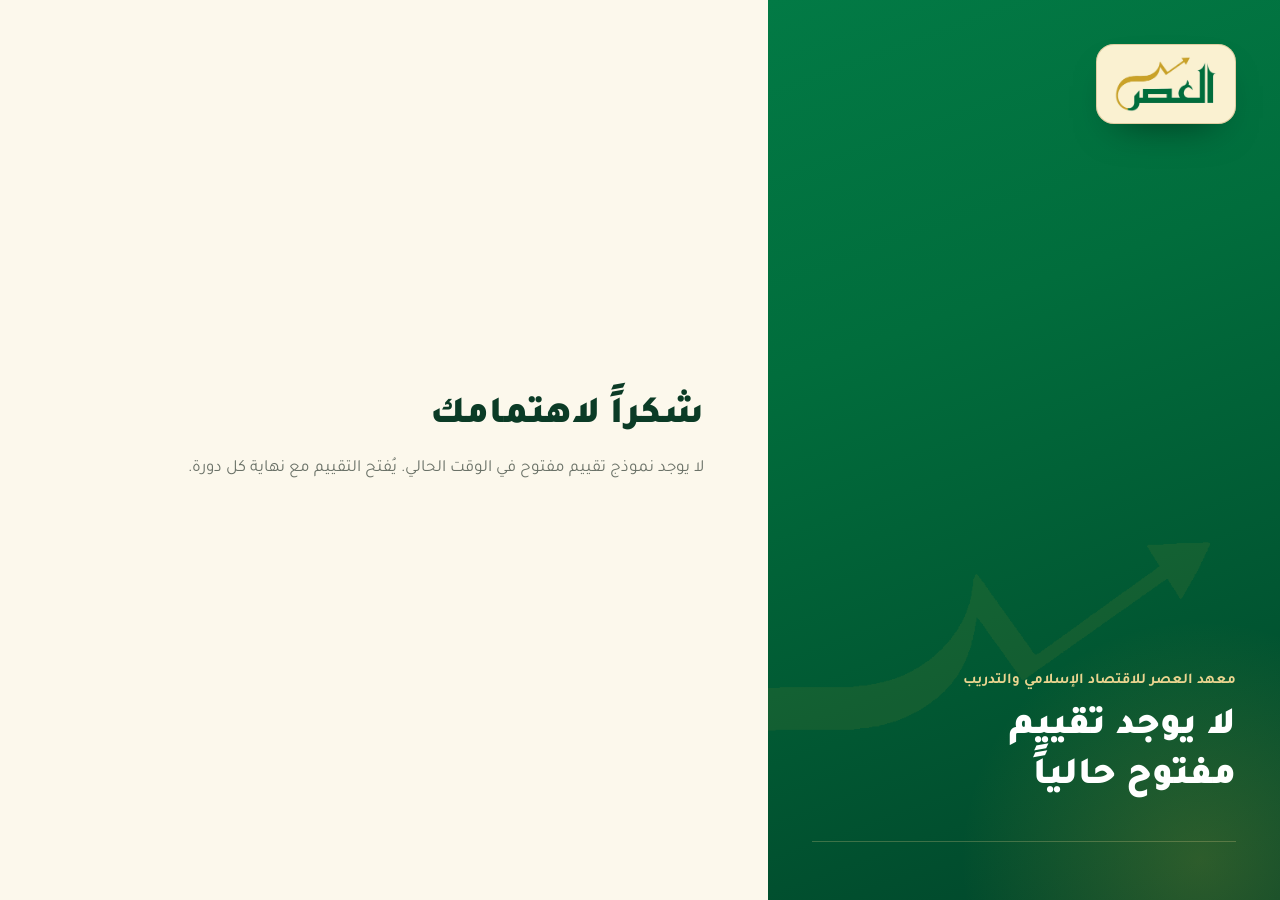
<file: index.html>
<!doctype html>
<html lang="ar" dir="rtl">
<head>
<meta charset="utf-8">
<meta name="viewport" content="width=device-width,initial-scale=1,viewport-fit=cover">
<title>نموذج تقييم الدورة | معهد العصر</title>
<meta name="theme-color" content="#01452A">
<meta name="description" content="دبلوم الاقتصاد الإسلامي والرقابة الشرعية — اضغط هنا لتقييم الدورة">
<meta property="og:type" content="website">
<meta property="og:site_name" content="معهد العصر للاقتصاد الإسلامي والتدريب">
<meta property="og:title" content="قيّم الدورة | معهد العصر">
<meta property="og:description" content="دبلوم الاقتصاد الإسلامي والرقابة الشرعية — اضغط هنا لتقييم الدورة">
<meta property="og:url" content="https://bahijashekhdeep.github.io/alasr-survey/">
<meta property="og:image" content="https://bahijashekhdeep.github.io/alasr-survey/assets/og-wa.jpg">
<meta property="og:image:secure_url" content="https://bahijashekhdeep.github.io/alasr-survey/assets/og-wa.jpg">
<meta property="og:image:type" content="image/jpeg">
<meta property="og:image:alt" content="قيّم الدورة — معهد العصر">
<meta property="og:image:width" content="1200">
<meta property="og:image:height" content="630">
<meta property="og:locale" content="ar_AR">
<meta name="twitter:card" content="summary_large_image">
<link rel="preconnect" href="https://fonts.googleapis.com">
<link rel="preconnect" href="https://fonts.gstatic.com" crossorigin>
<link href="https://fonts.googleapis.com/css2?family=Tajawal:wght@400;500;700;800;900&display=swap" rel="stylesheet">
<link rel="stylesheet" href="assets/base.css?v=2">
<link rel="stylesheet" href="assets/survey.css?v=2">
</head>
<body>
<div class="shell">
  <aside class="panel">
    <div class="panel-mark" id="panelMark" aria-hidden="true"></div>
    <div class="panel-inner">
      <div class="plate" id="plate"></div>
      <div class="course">
        <p class="eyebrow" id="diploma">&nbsp;</p>
        <h1 id="courseTitle">جارٍ التحميل…</h1>
        <p class="meta"><span id="courseNo"></span><span class="dot" aria-hidden="true"></span><span id="dates"></span></p>
      </div>
      <div class="trainer-row">
        <div class="trainer" id="trainer" hidden>
          <div class="trainer-photo" id="trainerPhoto"></div>
          <div>
            <span class="trainer-label">المدرب</span>
            <strong id="trainerName"></strong>
            <span class="trainer-title" id="trainerTitle"></span>
          </div>
        </div>
        <div class="growth" id="growth" aria-hidden="true">
          <div id="growthSvg"></div>
          <div class="growth-label"><span id="progLabel">البداية</span><span id="progCount"></span></div>
        </div>
      </div>
    </div>
  </aside>

  <main class="stage" id="stage" aria-live="polite"></main>
</div>

<script src="config.js?v=3"></script>
<script src="common.js?v=2"></script>
<script src="assets/survey.js?v=2"></script>
</body>
</html>
</file>
<file: assets/base.css>
:root {
  --green: #016D3C;
  --green-deep: #01452A;
  --green-ink: #0B3B26;
  --green-soft: #5FA77A;
  --gold: #CAA22A;
  --gold-deep: #AE8D4C;
  --gold-soft: #E9D48F;
  --cream: #FAF1D1;
  --paper: #FCF8EC;
  --sand: #EFE6CC;
  --ink: #1F2A24;
  --muted: #6B7268;
  --line: #E4DABD;
  --danger: #B5523B;
  --radius: 18px;
  --shadow: 0 18px 50px -24px rgba(1, 69, 42, .35);
  --pattern: url("data:image/svg+xml,%3Csvg xmlns='http://www.w3.org/2000/svg' width='80' height='80' viewBox='0 0 80 80'%3E%3Cg fill='none' stroke='%23CAA22A' stroke-width='1'%3E%3Cpath d='M40 6l9.9 24.1L74 40l-24.1 9.9L40 74l-9.9-24.1L6 40l24.1-9.9z'/%3E%3Crect x='22' y='22' width='36' height='36' transform='rotate(45 40 40)'/%3E%3Ccircle cx='40' cy='40' r='6'/%3E%3Cpath d='M0 0l12 12M80 0L68 12M0 80l12-12M80 80L68 68'/%3E%3C/g%3E%3C/svg%3E");
}

* { box-sizing: border-box; }
[hidden] { display: none !important; }
html { -webkit-text-size-adjust: 100%; }
body {
  margin: 0;
  font-family: 'Tajawal', 'Noto Sans Arabic', system-ui, sans-serif;
  color: var(--ink);
  background: var(--paper);
  line-height: 1.6;
}
button, input, textarea, select { font: inherit; color: inherit; }

.logo-fallback {
  display: inline-flex; align-items: center; justify-content: center;
  font-weight: 800; color: var(--green); letter-spacing: 0;
}
</file>
<file: assets/survey.css>
/* ===== الهيكل: لوحة الهوية + منصة الأسئلة ===== */
.shell { min-height: 100vh; min-height: 100dvh; display: grid; grid-template-columns: minmax(340px, 40%) 1fr; }

.panel {
  position: sticky; top: 0; height: 100vh; height: 100dvh; overflow: hidden; isolation: isolate;
  background: linear-gradient(160deg, #027A45 0%, var(--green) 35%, var(--green-deep) 100%);
  color: #fff;
}
.panel::after { /* لمعة ذهبية خفيفة */
  content: ''; position: absolute; z-index: -1; width: 520px; height: 520px; border-radius: 50%;
  inset-inline-start: -180px; bottom: -220px; background: radial-gradient(circle, rgba(202,162,42,.22), transparent 65%);
}
/* سهم الشعار كبيراً وشفافاً في خلفية اللوحة */
.panel-mark { position: absolute; z-index: -1; width: 120%; inset-inline-end: -30%; bottom: -8%; opacity: .09; pointer-events: none; }

/* سهم الشعار الأصلي */
.arrow { position: relative; display: block; line-height: 0; --p: 100%; }
.arrow img { display: block; width: 100%; height: auto; }
.arrow .ar-ghost { opacity: .16; filter: brightness(0) invert(1); }
.arrow .ar-ghost + .ar-fill { position: absolute; inset: 0; }
.arrow .ar-fill { clip-path: inset(0 calc(100% - var(--p)) 0 0); transition: clip-path .7s cubic-bezier(.2,.7,.2,1); }
.panel-inner { height: 100%; display: flex; flex-direction: column; padding: 44px 44px 36px; gap: 26px; }

.plate {
  align-self: flex-start; background: var(--cream); border-radius: 18px; padding: 12px 18px;
  box-shadow: 0 18px 40px -22px rgba(0,0,0,.6), inset 0 0 0 1px rgba(174,141,76,.35);
}
.plate img { display: block; height: 56px; width: auto; }
.plate .logo-fallback { height: 56px; font-size: 26px; padding: 0 8px; }

.course { margin-top: auto; }
.eyebrow { margin: 0 0 10px; color: var(--gold-soft); font-weight: 700; font-size: 15px; }
.course h1 { margin: 0 0 12px; font-size: clamp(28px, 3vw, 40px); line-height: 1.3; font-weight: 900; text-wrap: balance; }
.meta { margin: 0; color: rgba(255,255,255,.78); font-size: 15px; display: flex; flex-wrap: wrap; gap: 8px; align-items: center; }
.meta .dot { width: 4px; height: 4px; border-radius: 50%; background: var(--gold); }
.meta span:empty, .meta span:empty + .dot { display: none; }

.trainer { display: flex; align-items: center; gap: 14px; padding-top: 22px; border-top: 1px solid rgba(233,212,143,.25); }
.trainer-photo {
  width: 56px; height: 56px; border-radius: 16px; flex: none; overflow: hidden;
  background: var(--cream); color: var(--green); display: grid; place-items: center;
  font-weight: 900; font-size: 20px; box-shadow: 0 0 0 2px var(--gold);
}
.trainer-photo img { width: 100%; height: 100%; object-fit: cover; }
.trainer-label { display: block; font-size: 12px; color: var(--gold-soft); }
.trainer strong { display: block; font-size: 19px; line-height: 1.3; }
.trainer-title { display: block; font-size: 13px; color: rgba(255,255,255,.72); }
.trainer-title:empty { display: none; }

/* سهم النمو: شريط التقدّم */
/* السهم الصغير بجانب المدرب، على الشمال */
.trainer-row { display: flex; align-items: center; justify-content: space-between; gap: 16px; padding-top: 22px; border-top: 1px solid rgba(233,212,143,.25); }
.trainer-row .trainer { padding-top: 0; border-top: 0; min-width: 0; }
.growth { flex: none; display: flex; flex-direction: column; align-items: flex-end; gap: 6px; }
.growth-arrow { width: 92px; --p: 0%; }
.growth-label { display: flex; flex-direction: column; align-items: flex-end; font-size: 12px; line-height: 1.35; color: rgba(255,255,255,.75); }
.growth-label span:first-child { color: var(--gold-soft); font-weight: 700; }
.growth-label span:empty { display: none; }

/* ===== المنصة ===== */
.stage { display: flex; align-items: center; justify-content: center; padding: 48px 56px; min-width: 0; }
.screen { width: 100%; max-width: 640px; animation: enter .5s cubic-bezier(.2,.7,.2,1) both; }
.screen.leaving { animation: leave .22s ease both; }

.kicker { display: inline-flex; align-items: center; gap: 8px; margin: 0 0 14px; font-size: 14px; font-weight: 700; color: var(--gold-deep); }
.kicker::before { content: ''; width: 22px; height: 2px; background: var(--gold); border-radius: 2px; }
.screen h2 { margin: 0 0 12px; font-size: clamp(26px, 3.4vw, 38px); line-height: 1.35; color: var(--green-ink); font-weight: 900; text-wrap: balance; }
.lead { margin: 0 0 26px; color: var(--muted); font-size: 17px; max-width: 520px; }

.facts { display: flex; flex-wrap: wrap; gap: 10px; margin: 0 0 32px; padding: 0; list-style: none; }
.facts li { display: inline-flex; align-items: center; gap: 8px; padding: 8px 14px; border-radius: 12px; background: #fff; border: 1px solid var(--line); font-size: 14px; font-weight: 700; color: var(--green-ink); }
.facts svg { color: var(--gold-deep); }

/* الأزرار */
.btn {
  border: 0; cursor: pointer; border-radius: 14px; padding: 14px 26px; font-weight: 800; font-size: 17px;
  display: inline-flex; align-items: center; gap: 10px; transition: transform .15s, background .2s, box-shadow .2s;
}
.btn-primary { background: var(--green); color: #fff; box-shadow: 0 14px 28px -16px rgba(1,109,60,.9), inset 0 -3px 0 rgba(0,0,0,.18); }
.btn-primary:hover { background: #02804A; transform: translateY(-1px); }
.btn-primary svg { transition: transform .2s; }
.btn-primary:hover svg { transform: translateX(-4px); }
.btn-text { background: none; color: var(--muted); padding: 10px 4px; font-size: 15px; }
.btn-text:hover { color: var(--green); }
.btn[disabled] { opacity: .6; cursor: progress; }
:focus-visible { outline: 3px solid var(--gold); outline-offset: 3px; }

/* سؤال التقييم */
.q-meta { display: flex; justify-content: space-between; align-items: center; margin-bottom: 18px; }
.q-num { font-size: 14px; color: var(--muted); font-weight: 700; }
.q-num b { color: var(--green); font-size: 18px; }
.q-sec { font-size: 13px; font-weight: 700; color: var(--gold-deep); background: #FBF3DC; padding: 4px 12px; border-radius: 999px; }

/* درج التقييم الصاعد */
.steps { display: grid; grid-template-columns: repeat(4, 1fr); gap: 10px; align-items: end; height: 188px; margin: 30px 0 8px; }
.step {
  position: relative; border: 1.5px solid var(--line); background: linear-gradient(180deg, #fff 55%, #FBF6E6); cursor: pointer;
  border-radius: 16px 16px 10px 10px; display: flex; flex-direction: column; justify-content: flex-end; align-items: center;
  padding: 12px 6px; gap: 6px; color: var(--green-ink); transition: background .2s, border-color .2s, transform .2s, box-shadow .2s;
}
.step[data-v="4"] { height: 100%; } .step[data-v="3"] { height: 80%; } .step[data-v="2"] { height: 60%; } .step[data-v="1"] { height: 42%; }
.step::before { /* قمة ذهبية */
  content: ''; position: absolute; top: -1.5px; inset-inline: 14px; height: 4px; border-radius: 0 0 4px 4px; background: var(--sand); transition: background .2s;
}
.step .s-label { font-weight: 800; font-size: 16px; line-height: 1.2; text-align: center; }
.step .s-key { font-size: 11px; color: var(--muted); }
.step:hover { border-color: var(--gold); transform: translateY(-3px); box-shadow: 0 16px 26px -20px rgba(1,69,42,.6); }
.step:hover::before { background: var(--gold); }
.step[aria-checked="true"] { background: var(--green); border-color: var(--green); color: #fff; box-shadow: 0 18px 30px -18px rgba(1,109,60,.95); }
.step[aria-checked="true"]::before { background: var(--gold); }
.step[aria-checked="true"] .s-key { color: var(--gold-soft); }
.scale-axis { display: flex; justify-content: space-between; font-size: 12px; color: var(--muted); margin-bottom: 28px; }
.scale-axis span { display: inline-flex; align-items: center; gap: 6px; }

/* سؤال النصيحة */
.choices { display: grid; gap: 10px; margin: 26px 0 28px; }
.choice {
  display: flex; align-items: center; gap: 14px; text-align: right; cursor: pointer; padding: 16px 18px; border-radius: 16px;
  border: 1.5px solid var(--line); background: #fff; font-weight: 800; font-size: 17px; color: var(--green-ink);
  transition: border-color .2s, background .2s, transform .15s;
}
.choice .c-ico { width: 38px; height: 38px; border-radius: 12px; display: grid; place-items: center; background: var(--paper); color: var(--gold-deep); flex: none; }
.choice:hover { border-color: var(--gold); transform: translateX(-3px); }
.choice[aria-checked="true"] { border-color: var(--green); background: #F0F7F2; }
.choice[aria-checked="true"] .c-ico { background: var(--green); color: #fff; }

/* الأسئلة المفتوحة */
.fields { display: grid; gap: 14px; margin: 22px 0 26px; }
.field label { display: block; font-weight: 800; margin-bottom: 6px; color: var(--green-ink); }
.field textarea {
  width: 100%; min-height: 84px; resize: vertical; padding: 12px 14px; border-radius: 14px;
  border: 1.5px solid var(--line); background: #fff; font-size: 15px; line-height: 1.7;
}
.field textarea:focus { outline: none; border-color: var(--gold); box-shadow: 0 0 0 4px rgba(202,162,42,.15); }
.optional { font-weight: 500; color: var(--muted); font-size: 13px; }

.nav { display: flex; align-items: center; justify-content: space-between; gap: 12px; }
.error-msg { color: var(--danger); font-size: 14px; margin: 0 0 12px; min-height: 1.2em; }

/* شاشة الشكر */
.done-arrow { width: 190px; margin-bottom: 22px; }
.done-arrow .ar-fill { clip-path: inset(0 100% 0 0); animation: reveal 1.1s .15s cubic-bezier(.4,0,.2,1) forwards; }
.dua { margin-top: 20px; color: var(--gold-deep); font-weight: 800; font-size: 19px; }

.foot { margin-top: 40px; font-size: 13px; color: var(--muted); }

.demo-flag { position: fixed; bottom: 12px; left: 12px; z-index: 10; padding: 6px 12px; border-radius: 999px; background: var(--green-ink); color: var(--gold-soft); font-size: 12px; font-weight: 700; }

@keyframes enter { from { opacity: 0; transform: translateY(14px); } to { opacity: 1; transform: none; } }
@keyframes leave { to { opacity: 0; transform: translateY(-10px); } }
@keyframes reveal { to { clip-path: inset(0 0 0 0); } }

/* ===== الموبايل ===== */
@media (max-width: 899px) {
  .shell { grid-template-columns: 1fr; grid-template-rows: auto 1fr; }
  .panel { position: relative; height: auto; }
  .panel-inner { padding: 18px 16px 16px; gap: 14px; }
  .plate { padding: 8px 12px; border-radius: 14px; }
  .plate img, .plate .logo-fallback { height: 38px; }
  .course { margin-top: 0; }
  .eyebrow { font-size: 13px; margin-bottom: 4px; }
  .course h1 { font-size: 23px; margin-bottom: 6px; }
  .meta { font-size: 13px; }
  .trainer-row { padding-top: 12px; }
  .trainer-photo { width: 44px; height: 44px; border-radius: 12px; font-size: 17px; }
  .trainer strong { font-size: 16px; }
  .growth-arrow { width: 66px; }
  .panel-mark { width: 62%; inset-inline-end: -10%; top: auto; bottom: -12%; }
  .stage { align-items: flex-start; padding: 26px 16px 32px; }
  .steps { height: 168px; gap: 7px; margin-top: 22px; }
  .step .s-label { font-size: 14px; }
  .step .s-key { display: none; }
  .screen h2 { font-size: 24px; }
  .lead { font-size: 16px; }
}
@media (prefers-reduced-motion: reduce) {
  *, *::before, *::after { animation: none !important; transition: none !important; }
  .done-arrow .ar-fill { clip-path: none; }
}
</file>
